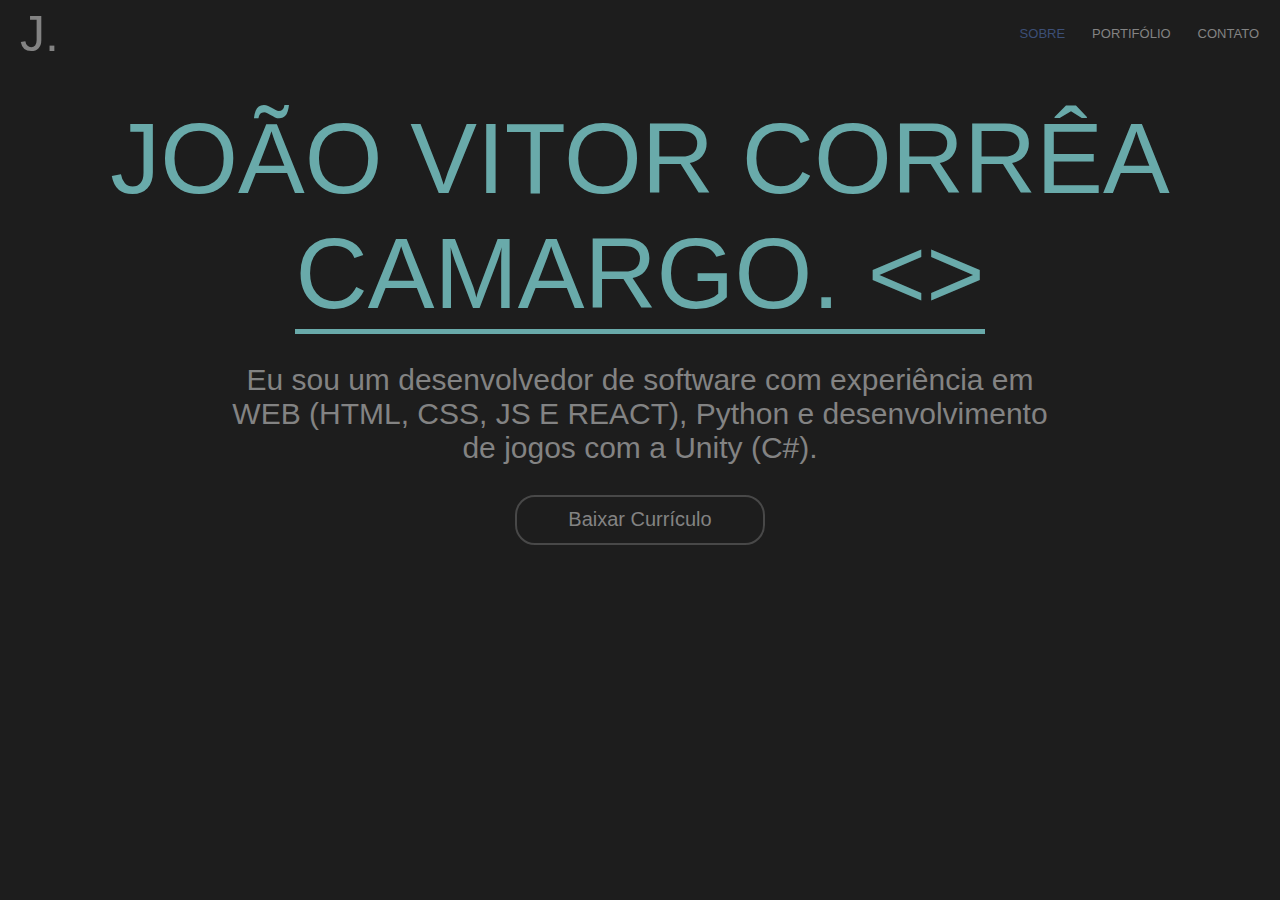
<file: index.html>
<!DOCTYPE html>
<html>
    <head>
        <title>João V.</title>
        <link rel="stylesheet" href="index_style.css">
        <link rel="icon" href="/Images/favicon.png">
    </head>

    <body>
        <div class="top-bar">
            <h1 class="logo">J.</h1>
            <div class="sections">
                <a href="index.html" style="text-decoration: none;"><button id="sobre" class="s-button" style="color: rgb(60, 79, 119);">SOBRE</button></a>
                <a href="portfolio.html" style="text-decoration: none;"><button id="portifólio" class="s-button">PORTIFÓLIO</button></a>
                <a href="contact.html" style="text-decoration: none;"><button id="contato" class="s-button">CONTATO</button></a>
            </div>
        </div>

        <div class="site-body">
            <h1><strong class="name">JOÃO VITOR CORRÊA <br><span style="color: rgb(105, 170, 170); border-bottom: 5px rgb(105, 170, 170) solid; font-weight: 100;">CAMARGO. <></span></strong></h1>
            <p class="about-text"><strong>Eu sou um desenvolvedor de software com experiência em<br>
                WEB (HTML, CSS, JS E REACT), Python e desenvolvimento<br>
               de jogos com a Unity (C#).</strong> 
            </p>
            <a href="Files/curriculo-jv.png" download> <button class="c-button">Baixar Currículo</button></a>
        </div>
    </body>
</html>
</file>
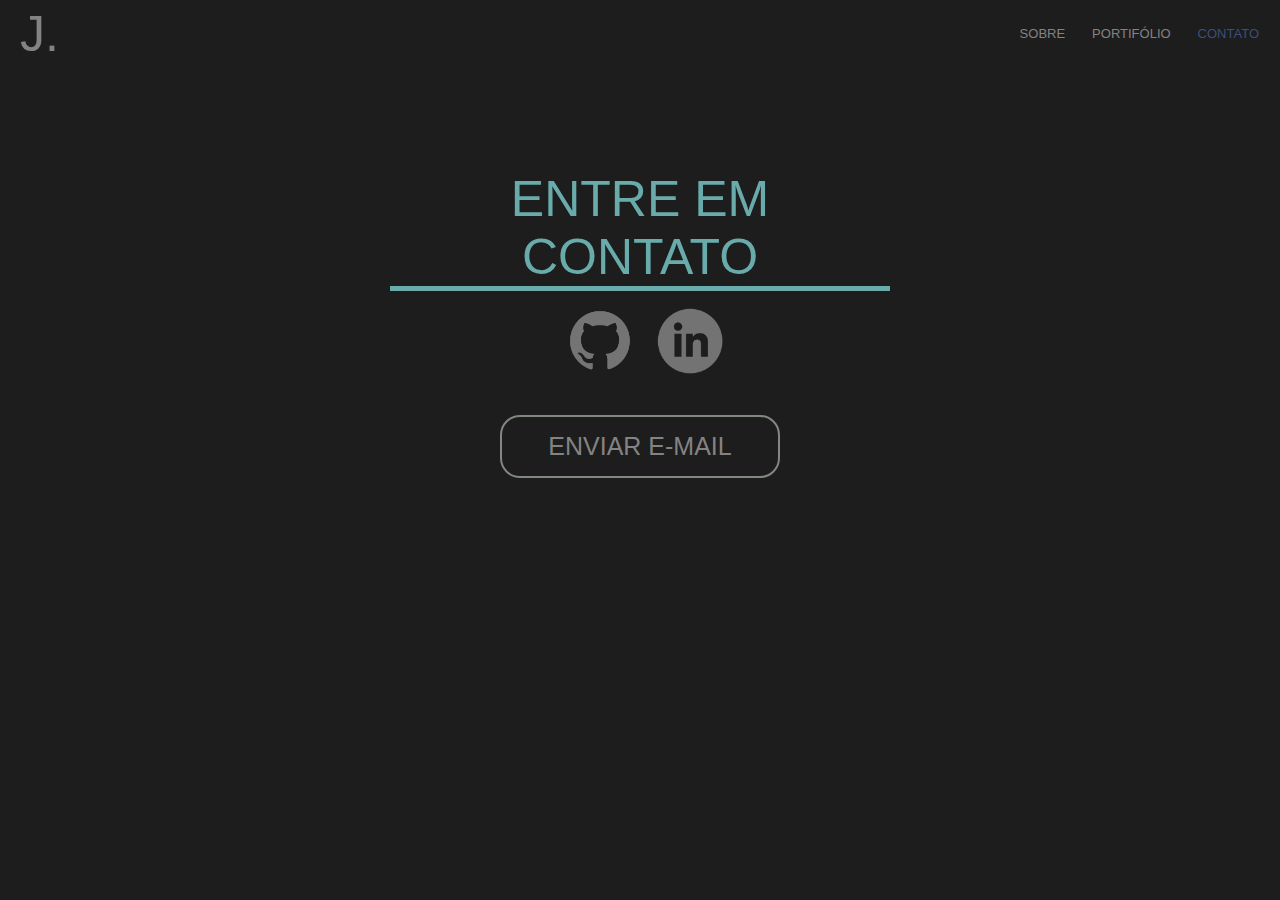
<file: contact.html>
<!DOCTYPE html>
<html>
    <head>
        <title>João V.</title>
        <link rel="stylesheet" href="contact_style.css">
        <link rel="icon" href="/Images/favicon.png">
    </head>

    <body>
        <div class="top-bar">
            <h1 class="logo">J.</h1>
            <div class="sections">
                <a href="index.html" style="text-decoration: none;"><button id="sobre" class="s-button">SOBRE</button></a>
                <a href="portfolio.html" style="text-decoration: none;"><button id="portifólio" class="s-button">PORTIFÓLIO</button></a>
                <a href="contact.html" style="text-decoration: none;"><button id="contato" class="s-button" style="color: rgb(60, 79, 119);">CONTATO</button></a>
            </div>
        </div>

        <div class="site-body">
            <h1 class="header">ENTRE EM CONTATO</h1>
            <div class="contact-options">
                <a href="https://github.com/code-commander-git"><img src="Images/github_logo.png" class="git-img"></a>
                <a href="https://www.linkedin.com/in/jo%C3%A3o-vitor-69630519a"><img src="Images/in_logo.png" class="in-img"></a>
            </div>
            <a href="mailto:joaovitorcorreacamargo123@gmail.com"><button class="email-button">ENVIAR E-MAIL</button></a>
        </div>
    </body>
</html>
</file>
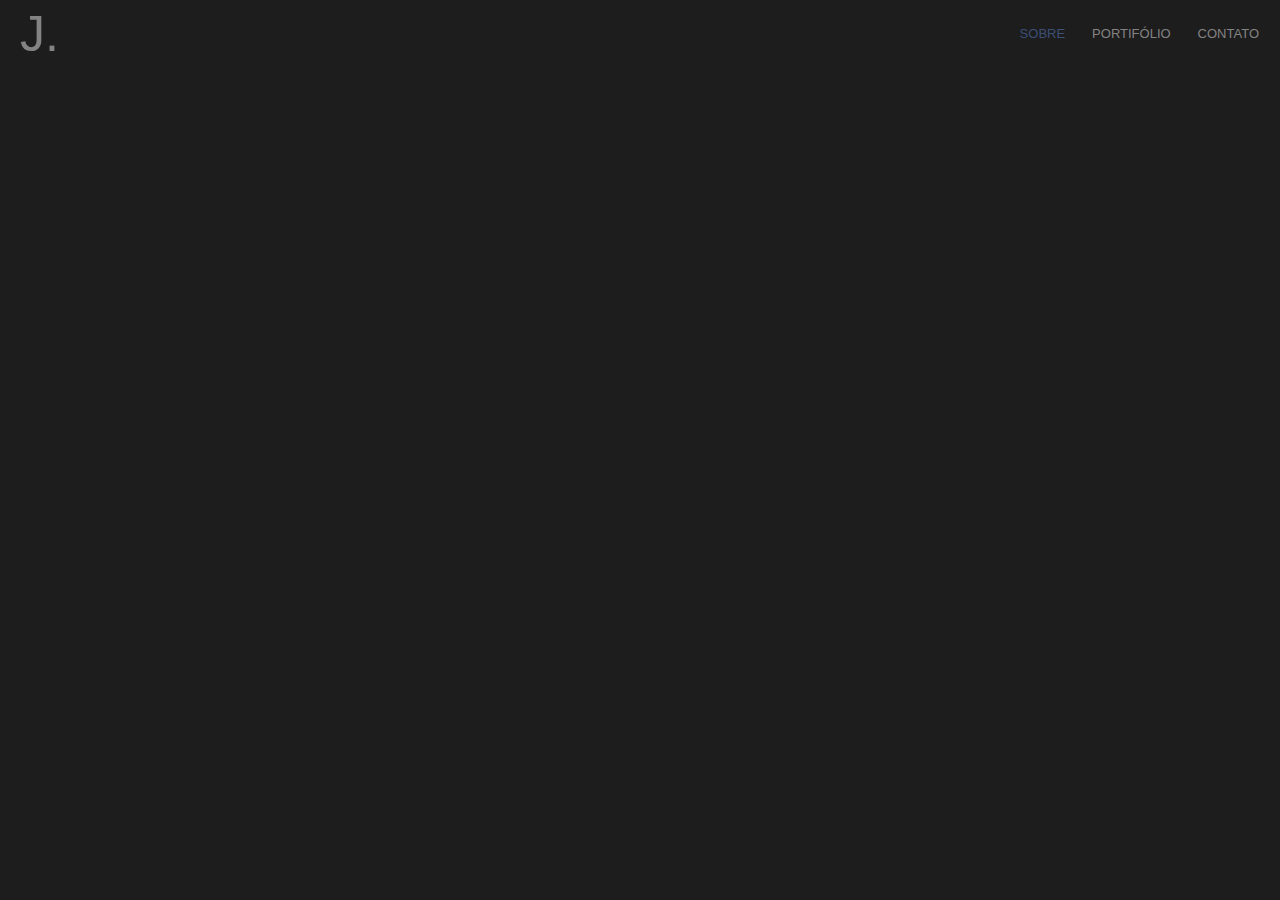
<file: html_template.html>
<!DOCTYPE html>
<html>
    <head>
        <title>João V.</title>
        <link rel="stylesheet" href="index_style.css">
    </head>

    <body>
        <div class="top-bar">
            <h1 class="logo">J.</h1>
            <div class="sections">
                <a href="index.html" style="text-decoration: none;"><button id="sobre" class="s-button" style="color: rgb(60, 79, 119);">SOBRE</button></a>
                <a href="portfolio.html" style="text-decoration: none;"><button id="portifólio" class="s-button">PORTIFÓLIO</button></a>
                <a href="contact.html" style="text-decoration: none;"><button id="contato" class="s-button">CONTATO</button></a>
            </div>
        </div>

        <div class="site-body">

        </div>
    </body>
</html>
</file>
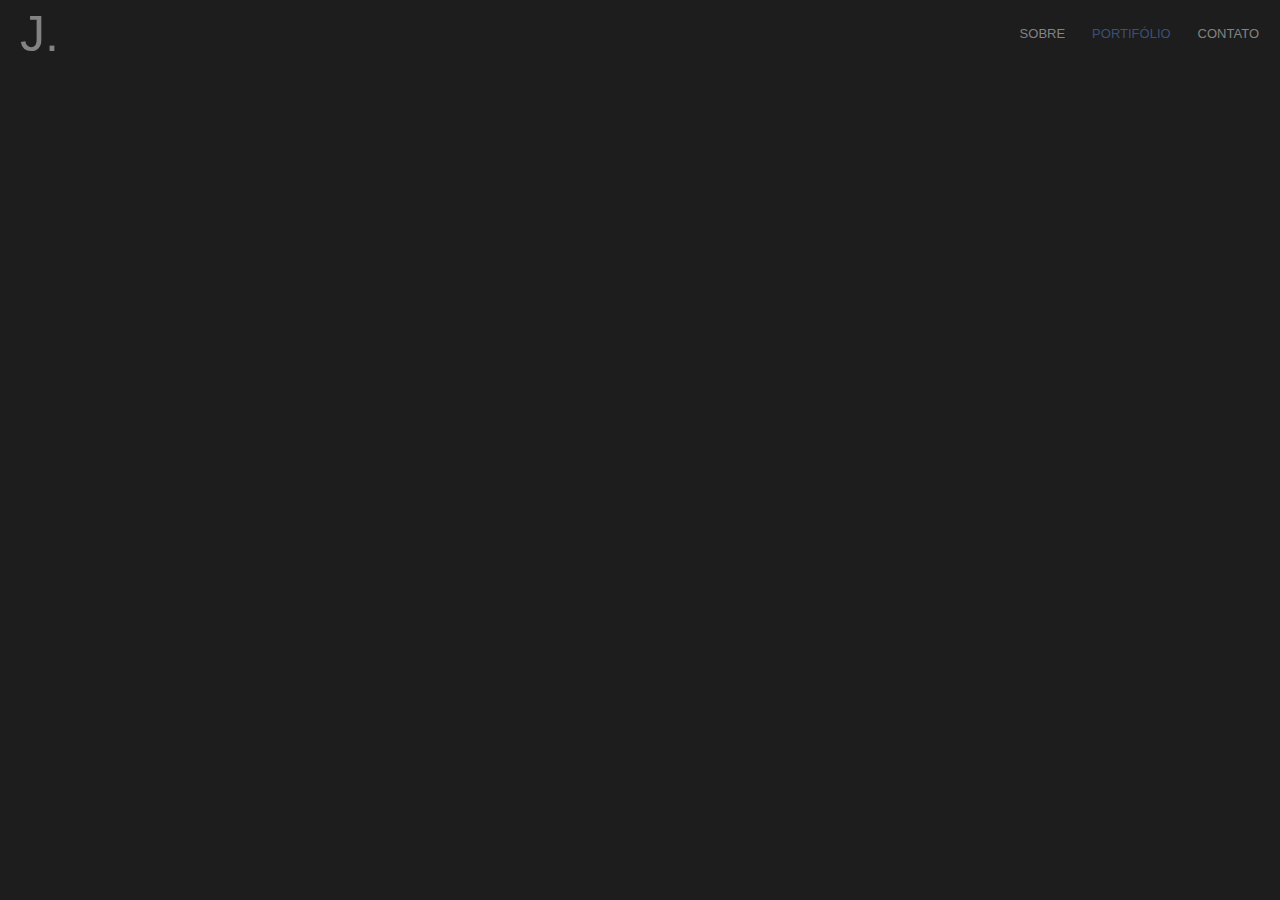
<file: portfolio.html>
<!DOCTYPE html>
<html>
    <head>
        <title>João V.</title>
        <link rel="stylesheet" href="portfolio_style.css">
        <link rel="icon" href="/Images/favicon.png">
    </head>

    <body>
        <div class="top-bar">
            <h1 class="logo">J.</h1>
            <div class="sections">
                <a href="index.html" style="text-decoration: none;"><button id="sobre" class="s-button">SOBRE</button></a>
                <a href="portfolio.html" style="text-decoration: none;"><button id="portifólio" class="s-button" style="color: rgb(60, 79, 119);">PORTIFÓLIO</button></a>
                <a href="contact.html" style="text-decoration: none;"><button id="contato" class="s-button">CONTATO</button></a>
            </div>
        </div>

        <div class="site-body">

        </div>
    </body>
</html>
</file>
<file: index_style.css>
*{
    color: rgb(131, 131, 131);
    font-family: 'Franklin Gothic Medium', 'Arial Narrow', Arial, sans-serif;
    font-weight: lighter;
}

body{
    margin: 0;
    background-color: rgb(29, 29, 29);
}

.top-bar{
    
    display: flex;
    justify-content: space-between;
    height: 70px;
}

.logo{
    margin-top: 5px;
    margin-left: 20px;
    font-size: 50px;
}

.sections{
    display: flex;
    position: relative;
    
}

.s-button{
    margin-top: 25px;
    margin-right: 15px;
    display: flex;
    justify-content: right;
    font-size: 13px;
    transition: color .2s;
    background: none;
    border: none;
 
}

.s-button:hover{
    color: rgb(71, 109, 71);
}

.name{
    font-weight: 100;
    font-size: 100px;
    color: rgb(105, 170, 170);
}

.about-text{
    margin-top: 10px;
    font-size: 30px;
    color: rgb(90, 93, 97);
}

.site-body{
    margin-top: 10px;
    display: flex;
    flex-direction: column;
    text-align: center;
}

.c-button{
    border-radius: 20px;
    border: 2px rgb(72, 72, 72) solid;
    height: 50px;
    font-size: 20px;
    width: 250px;
    background: none;
    margin: 0 auto;
}

.c-button:hover{
    border: 2px rgb(65, 188, 78) solid;
    transition: all 0.2s;
}

@media screen and (max-width: 1200px) {
    *{
       font-weight: 400;
    }
    .c-button{
        height: 80px;
        font-size: 30px;
        width: 400px;
    }
    .site-body{
        margin-top: 50px;
    }
    .name{
        margin-left: 10px;
        margin-right: 10px;
        font-size: 85px;
    }
    .about-text{
        font-size: 30px;
        margin-left: 50px;
        margin-right: 50px;
    }
    .s-button{
        font-size: 20px;
    }
}
</file>
<file: contact_style.css>
*{
    color: rgb(131, 131, 131);
    font-family: 'Franklin Gothic Medium', 'Arial Narrow', Arial, sans-serif;
    font-weight: lighter;
}

body{
    margin: 0;
    background-color: rgb(29, 29, 29);
}

.top-bar{
    
    display: flex;
    justify-content: space-between;
    height: 70px;
}

.logo{
    margin-top: 5px;
    margin-left: 20px;
    font-size: 50px;
}

.sections{
    display: flex;
    position: relative;
    
}

.s-button{
    margin-top: 25px;
    margin-right: 15px;
    display: flex;
    justify-content: right;
    font-size: 13px;
    transition: color .2s;
    background: none;
    border: none;
 
}

.s-button:hover{
    color: rgb(71, 109, 71);
}


.site-body{
    margin-top: 100px;
}

.header{
    color: rgb(105, 170, 170);
    text-align: center;
    margin: 0 auto;
    font-size: 50px;
    width: 500px;
    border-bottom: 5px solid rgb(105, 170, 170);
}

.git-img, .in-img{
    filter: invert(100%) brightness(50%);
    height: 100px;
}

.in-img{
    filter: invert(100%) brightness(45%);
    margin-top: 10px;
    height: 80px;
}

.git-img:hover, .in-img:hover{
    filter: invert(100%) brightness(40%);
}

.contact-options{
    display: flex;
    justify-content: center;
}

.email-button{
    background: none;
    width: 280px;
    font-size: 25px;
    padding: 15px;
    border: 2px rgb(129, 136, 128) solid;
    border-radius: 20px;
    display: block;
    margin-left: auto;
    margin-top: 20px;
    margin-right: auto;
}

.email-button:hover{
    border: 2px rgb(129, 167, 124) solid;
}

a{
    text-decoration: none;
}
@media screen and (max-width: 1200px) {
    *{
       font-weight: 400;
    }
    .s-button{
        font-size: 20px;
    }
}
</file>
<file: portfolio_style.css>
*{
    color: rgb(131, 131, 131);
    font-family: 'Franklin Gothic Medium', 'Arial Narrow', Arial, sans-serif;
    font-weight: lighter;
}

body{
    margin: 0;
    background-color: rgb(29, 29, 29);
}

.top-bar{
    
    display: flex;
    justify-content: space-between;
    height: 70px;
}

.logo{
    margin-top: 5px;
    margin-left: 20px;
    font-size: 50px;
}

.sections{
    display: flex;
    position: relative;
    
}

.s-button{
    margin-top: 25px;
    margin-right: 15px;
    display: flex;
    justify-content: right;
    font-size: 13px;
    transition: color .2s;
    background: none;
    border: none;
 
}

.s-button:hover{
    color: rgb(71, 109, 71);
}
@media screen and (max-width: 1200px) {
    *{
       font-weight: 400;
    }
    .s-button{
        font-size: 20px;
    }
   
}
</file>
